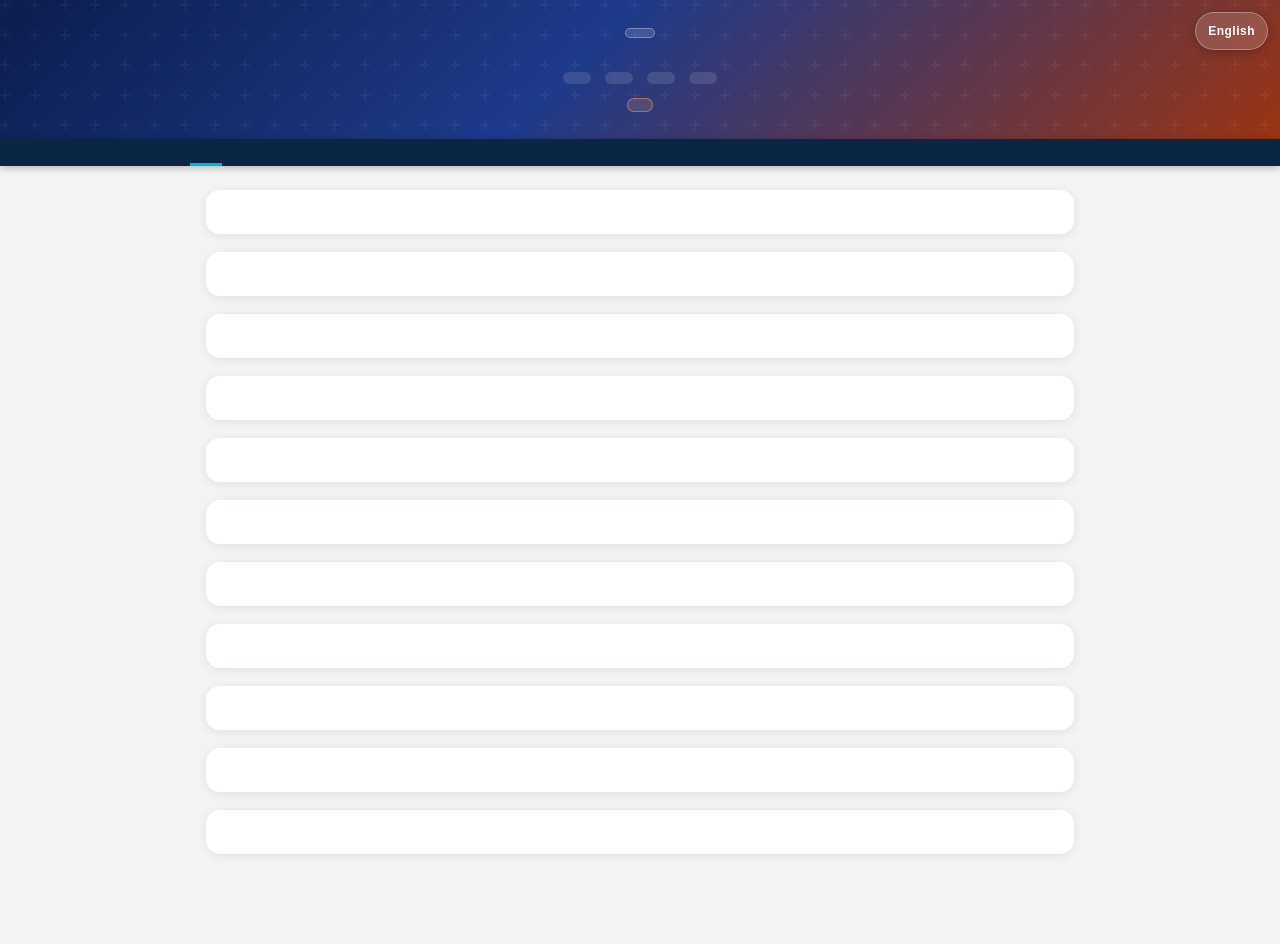
<file: index.html>
<!doctype html>
<html lang="th"><head><meta charset="utf-8"><meta name="viewport" content="width=device-width,initial-scale=1">
<title>Izu Storyboard</title><meta http-equiv="refresh" content="0; url=storyboard.html"></head>
<body><a href="storyboard.html">Open the storyboard</a></body></html>
</file>
